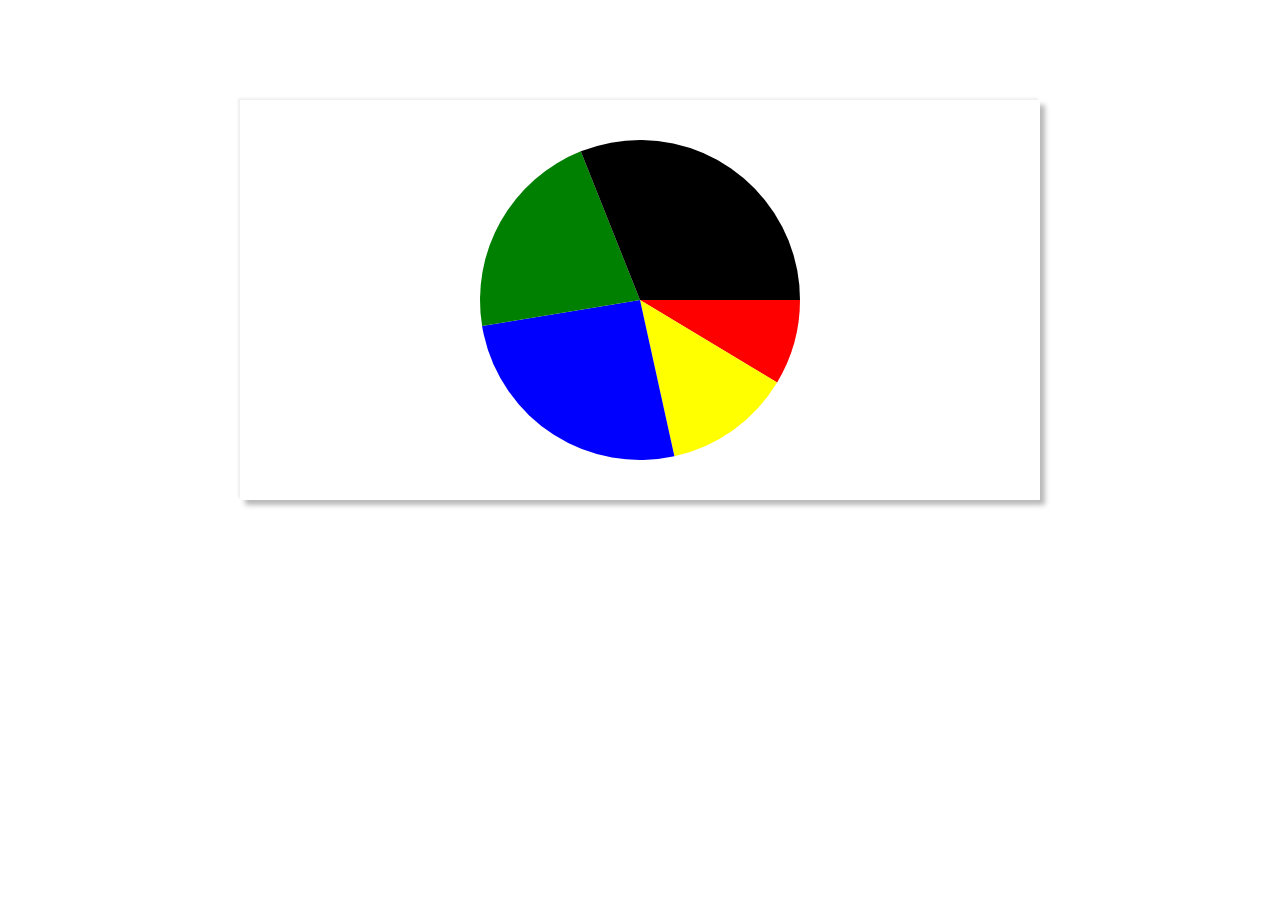
<file: charts/index.htm>
<!DocType html>
<html lang="en">
	<head>
		<title>
			charts
		</title>
		<meta charset="utf-8">
		<!--�˴�����css��ʽ-->
		<link rel="stylesheet" type="text/css" href="css/style.css"></link>
	</head>
	<body >
		<canvas id="charts" width="800" height="400"  ></canvas>
		<!--JS�ű�-->
		<script type="text/javascript" src="scripts/charts.js"></script>
		
	</body>
</html>
</file>
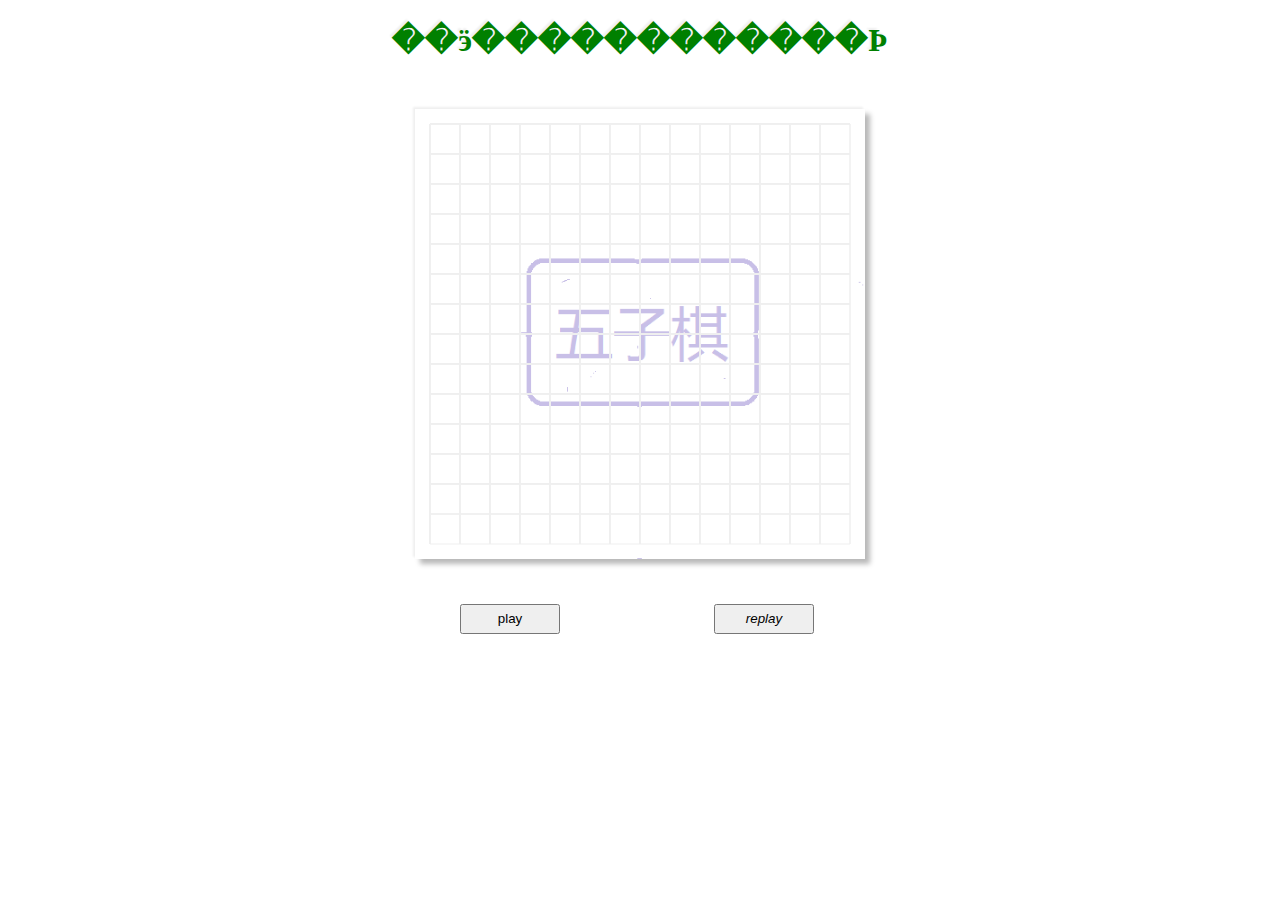
<file: JQfivestepchees/index.htm>
<!DOCTYPE html>
<html lang="en">
	<head>
		<meta charset="utf-8">
		<title>five step chess</title>
		<link rel="stylesheet" type="text/css" href="themes/style.css">
		
	</head>
	<body>
		<div id="content">
			<p><h1>��ӭ������������Ϸ</h1></p>
			<canvas id="chess" width="450px" height="450px"></canvas>
			<button id="start" class="fa-play">play</i></button>
			<button id="reload"><i class="fa fa-refresh">replay</i></button>
		<script type="text/javascript" src="scripts/UI.js"></script>
		<script type="text/javascript" src="scripts/AI.js"></script>
		<script type="text/javascript" src="scripts/init.js"></script>
	</body>
</html>
</file>
<file: charts/css/style.css>
body{
	width:800px;
	height:500px;
	margin:50px auto;
}
canvas{
	/*display:block;
	width:100%;
	height:100%;*/
	margin:50px auto;
	box-shadow:-2px -2px 2px #efefef,5px 5px 5px #b9b9b9; 
}
</file>
<file: JQfivestepchees/themes/style.css>
#content{
	display:block;
	margin:auto;
	width:600px;
	height:600px;
}
canvas{
	display:block;
	margin:50px auto;
	box-shadow:-2px -2px 2px #efefef,5px 5px 5px #b9b9b9; 
}
button{
	width:100px;
	height:30px;
	margin:-10px 30px 0px 120px;
}
h1{
	text-align:center;
	text-shadow:-2px -2px 2px #efefef; 
	color:green;
	
}
</file>
